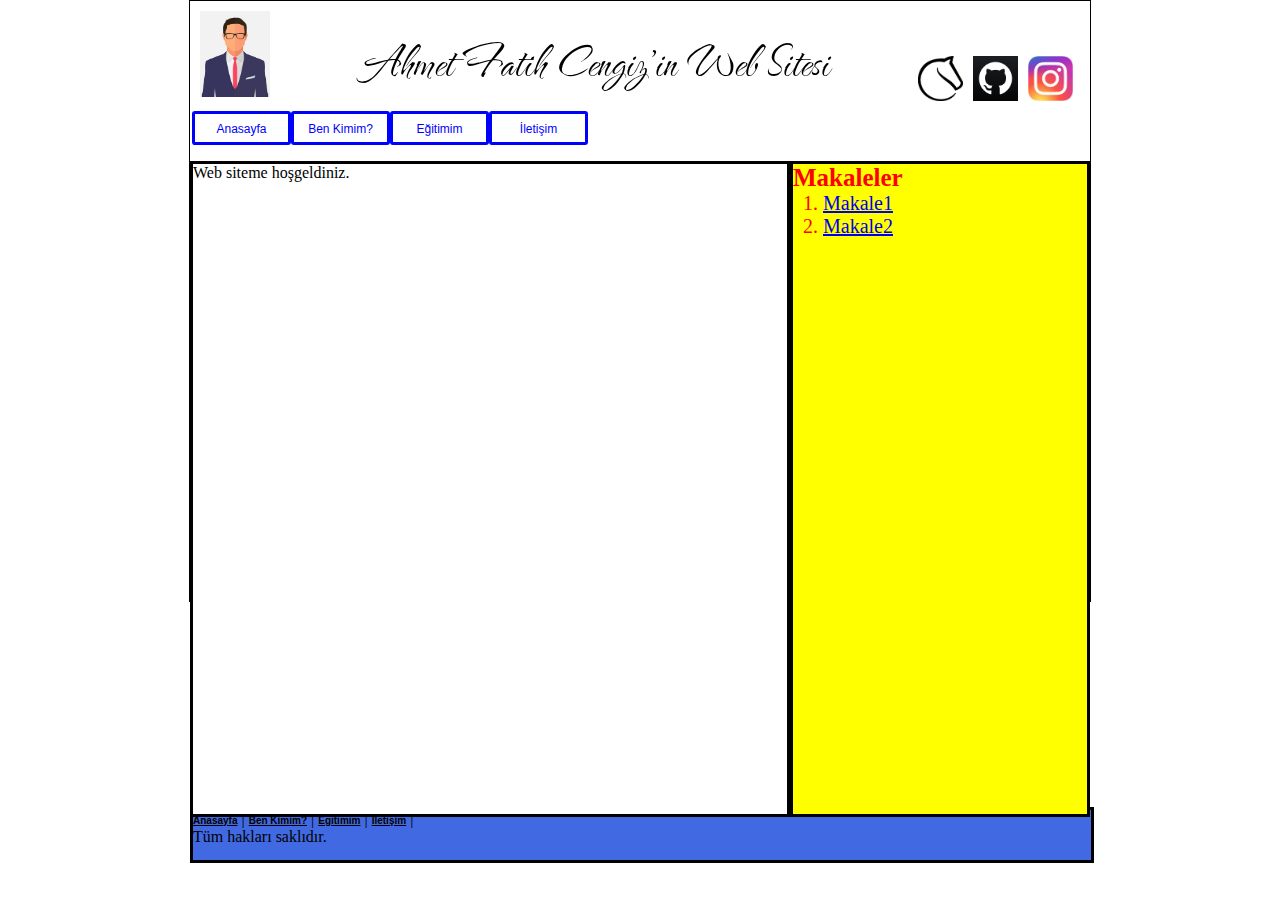
<file: index.html>
<!DOCTYPE html>
<html lang="tr">
    <head>
        <meta charset="utf-8">
        <title>Ahmet Fatih Cengiz'in Kişisel Web Sitesi</title>
        <meta name="description" content="Ahmet Fatih Cengiz'in Kişisel Web Sitesi">
        <meta name="keywords" content="ahmet, fatih, cengiz, kişisel, web, sitesi">
        <link rel="stylesheet" href="style.css">
        <link rel="preconnect" href="https://fonts.googleapis.com">
        <link rel="preconnect" href="https://fonts.googleapis.com">
        <link rel="preconnect" href="https://fonts.googleapis.com">
        <link rel="preconnect" href="https://fonts.gstatic.com" crossorigin>
        <link href="https://fonts.googleapis.com/css2?family=The+Nautigal:wght@400;700&display=swap" rel="stylesheet">
    </head>
    <body>
        <div id="sayfa">
            <header id="banner">
                <div id="logo">
                    <a href="index.html"><img id="resim" src="profil_resmi.jpg" 
                        alt="Ahmet Fatih Cengiz" title="Ahmet Fatih Cengiz"></a>
                    
                </div>
                <div id="sosyal">
                    <a href="https://www.instagram.com/ahmetfatihcengiz11/"><img class="ikon" src="resimler/insta.jpg" alt=""></a>
                    <a href="https://github.com/ahmet-fatih-cengiz05032003"><img class="ikon" src="resimler/github.jpg" alt=""></a>
                    <a href="https://lichess.org/@/kadimzade"><img class="ikon" src="resimler/lichess.jpg" alt=""></a>
                </div>
                <p id="ben"> Ahmet Fatih Cengiz'in Web Sitesi</p>
            </header>
            <nav id="anamenu">
                <ul>
                    <li><a href="index.html">Anasayfa</a></li>
                    <li><a href="ben-kimim.html">Ben Kimim?</a></li>
                    <li><a href="egitim.html">Eğitimim</a></li>
                    <li><a href="iletisim.html">İletişim</a></li>
                </ul>
            </nav>
            <article id="icerik">
                <p>Web siteme hoşgeldiniz.</p>
            </article>
            <aside id="yanmenu">
                <h1 id="makalebaslik">Makaleler</h1>
                <ol id="makale">
                    <li><a href="makale1.html"> Makale1 </a></li>
                    <li><a href="makale2.html">Makale2 </a></li>
                </ol>
            </aside>
            <footer id="altmenu">
                    <a href="index.html">Anasayfa</a>  |
                    <a href="ben-kimim.html">Ben Kimim?</a>  |
                    <a href="egitim.html">Eğitimim</a>   |
                    <a href="iletisim.html">İletişim</a>  |
                    <br>
                    <p>Tüm hakları saklıdır.</p>
            </footer>
        </div>
    </body>
</html>
</file>
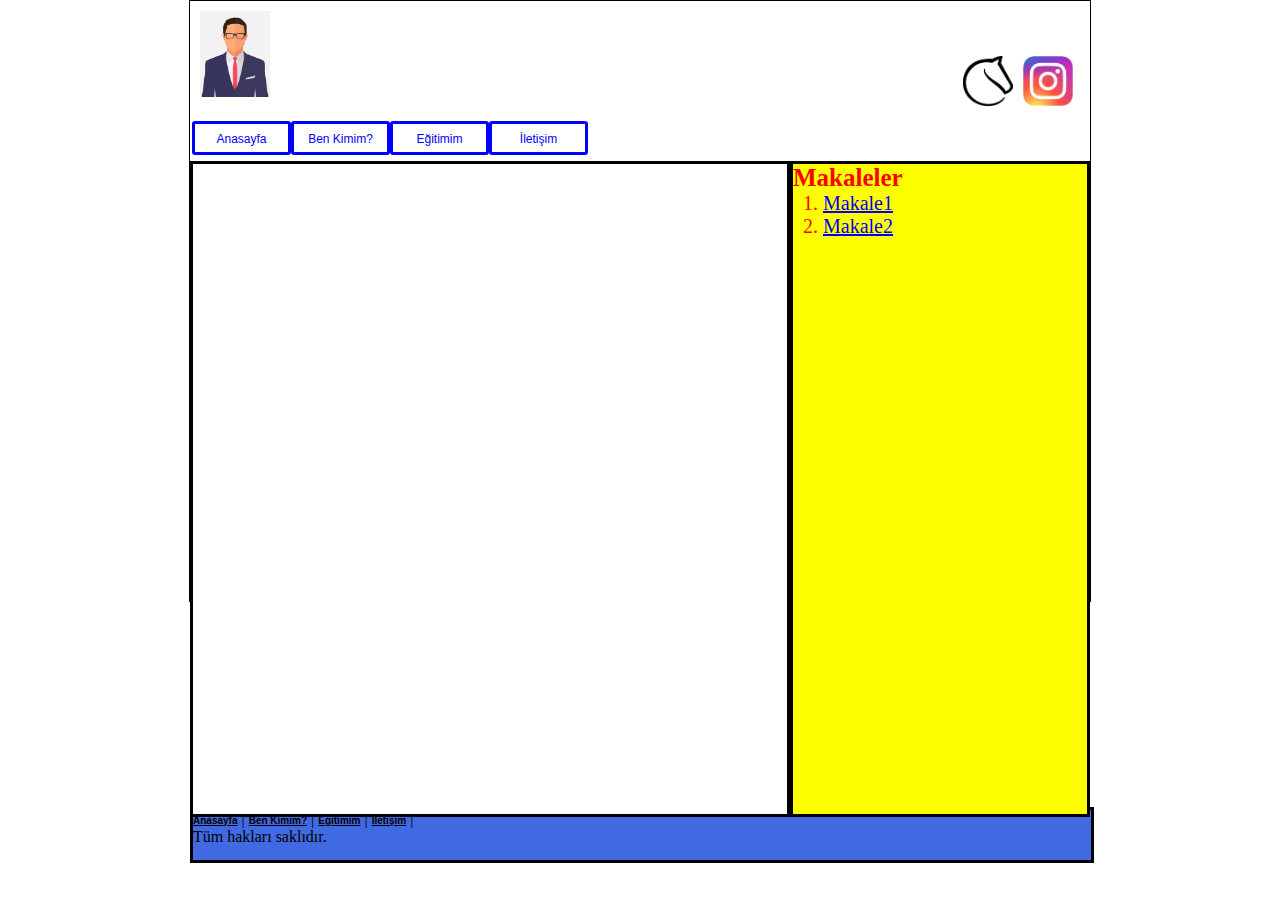
<file: kopya.html>
<!DOCTYPE html>
<html lang="tr">
    <head>
        <meta charset="utf-8">
        <title>Ahmet Fatih Cengiz'in Kişisel Web Sitesi</title>
        <meta name="description" content="Ahmet Fatih Cengiz'in Kişisel Web Sitesi">
        <meta name="keywords" content="ahmet, fatih, cengiz, kişisel, web, sitesi">
        <link rel="stylesheet" href="style.css">
        <style>
            /* CSS dosyası */

/* Boşlukları sıfırla */
*{
    margin: 0px;
    padding: 0px;
}

#sayfa{
    width: 900px;
    min-height: 600px;
    border-style: solid;    
    border-width: 1px;
    margin: auto;
}
/* Banner */
#banner{
    width: 898px;
    height: 100px;
    border-style: solid;    
    border-width: 0px; 
}
#resim{
    width: 70px;    
}
/* Logo */
#logo{
    width: 70px;
    min-height: 70px;  
    background-color: white;  
    position:relative;
    top:10px;
    left:10px;    
    float: left;
}
.ikon{
    width: 50px;
    height: 50px;
    float: right;
    margin: 5px;
}
/* Sosyal medya ikonları */
#sosyal{
    width: 180px;
    min-height: 40px;    
    background-color: white;
    margin: auto;
    float: right;
    position: relative;
    top: 50px;
    right: 10px;
}
#anamenu{
    width: 898px;
    min-height: 50px;    
    margin: auto;
    float: right;   
}
#anamenu ul{
    list-style-type:none
}
#anamenu ul li{
    width: 83px;
    border-style: solid;
    border-width: 3px;
    border-radius: 3px;
    border-color: blue;
    background-color: white;
    padding: 5px;
    float: left;
    position: relative;
    top: 10px;
    text-align: center;
    

}
#anamenu ul a{
    font-family: Verdana, Geneva, Tahoma, sans-serif;
    text-decoration: none;
    font-size: 12px;
}
#anamenu ul a:link{
    color: blue;
}
#anamenu ul a:hover{
    color: grey;
    text-decoration: underline;
}
        </style>
    </head>
    <body>
        <div id="sayfa">
            <header id="banner">
                <div id="logo">
                    <a href="index.html"><img id="resim" src="resimler/profil_resmi.jpg" 
                        alt="Ahmet Fatih Cengiz" title="Ahmet Fatih Cengiz"></a>
                    
                </div>
                <div id="sosyal">
                    <a href="https://www.instagram.com/ahmetfatihcengiz11/"><img class="ikon" src="resimler/insta.jpg" alt=""></a>
                    
                    <a href="https://lichess.org/@/kadimzade"><img class="ikon"src="resimler/lichess.jpg" alt=""></a>
                </div>
            </header>
            <nav id="anamenu">
                <ul>
                    <li><a href="index.html">Anasayfa</a></li>
                    <li><a href="ben-kimim.html">Ben Kimim?</a></li>
                    <li><a href="egitim.html">Eğitimim</a></li>
                    <li><a href="iletisim.html">İletişim</a></li>
                </ul>
            </nav>
            <article id="icerik">

            </article>
            <aside id="yanmenu">
                <h1 id="makalebaslik">Makaleler</h1>
                <ol id="makale">
                    <li><a href="makale1.html"> Makale1 </a></li>
                    <li><a href="makale2.html">Makale2 </a></li>
                </ol>
            </aside>
            <footer id="altmenu">
                <a href="index.html">Anasayfa</a>  |
                <a href="ben-kimim.html">Ben Kimim?</a>  |
                <a href="egitim.html">Eğitimim</a>   |
                <a href="iletisim.html">İletişim</a>  |
                <br>
                <p>Tüm hakları saklıdır.</p>
            </footer>
        </div>
    </body>
</html>
</file>
<file: style.css>
/* CSS dosyası */

/* Boşlukları sıfırla */
*{
    margin: 0px;
    padding: 0px;
}

#sayfa{
    width: 900px;
    min-height: 600px;
    border-style: solid;    
    border-width: 1px;
    margin: auto;
}
/* Banner */
#banner{
    width: 898px;
    height: 100px;
    border-style: solid;    
    border-width: 0px; 
}
#resim{
    width: 70px;    
}
/* Logo */
#logo{
    width: 70px;
    min-height: 70px;  
    background-color: white;  
    position:relative;
    top:10px;
    left:10px;    
    float: left;
}
.ikon{
    width: 45px;
    height: 45px;
    float: right;
    margin: 5px;
}
/* Sosyal medya ikonları */
#sosyal{
    width: 180px;
    min-height: 45px;    
    background-color: white;
    margin: auto;
    float: right;
    position: relative;
    top: 50px;
    right: 10px;
}
#anamenu{
    width: 898px;
    min-height: 50px;    
    margin: auto;
    float: right;
    position: relative;
    top: 10px;
    
}
#anamenu ul{
    list-style-type:none
}
#anamenu ul li{
    width: 83px;
    border-style: solid;
    border-width: 3px;
    border-radius: 3px;
    border-color: blue;
    background-color: white;
    padding: 5px;
    float: left;
    
 
    text-align: center;
    

}
#anamenu ul a{
    font-family: Verdana, Geneva, Tahoma, sans-serif;
    text-decoration: none;
    font-size: 12px;
}
#anamenu ul a:link{
    color: blue;
}
#anamenu ul a:hover{
    color: grey;
    text-decoration: underline;
}
#icerik{
    width: 594px;
    min-height: 650px;
    border-style: solid;    
    background-color: white; 
    float: left;
    position: relative;
    top: 10px;
}
#yanmenu{
    width: 294px;
    min-height: 650px;
    border-style: solid;           
    background-color: yellow; 
    float: left; 
    position: relative;
    top: 10px;
}
/* Alt menü */
#altmenu{
    width: 898px;
    min-height: 50px;
    border-style: solid;           
    background-color: royalblue; 
    float: left; 
    color: black;
}
#altmenu a{
    font-family: Verdana, Geneva, Tahoma, sans-serif;
    font-size: 10px;
    font-weight: bold;
    text-align: center;
    color: black;
}
#altmenu a:hover{
    color: grey;
    font-size: 8px;
    text-decoration: none;  
}
#makalebaslik{
    font-weight: bold;
    color: red;
    font-size: 25px;
}
#makale{
    color: red;
    position: relative;
    left: 30px;
    font-size: 20px;
}
#ben{
    font-size: 50px;
    font-family: 'The Nautigal', cursive;
    position: relative;
    left: 100px;
    top: 30px;
}
</file>
